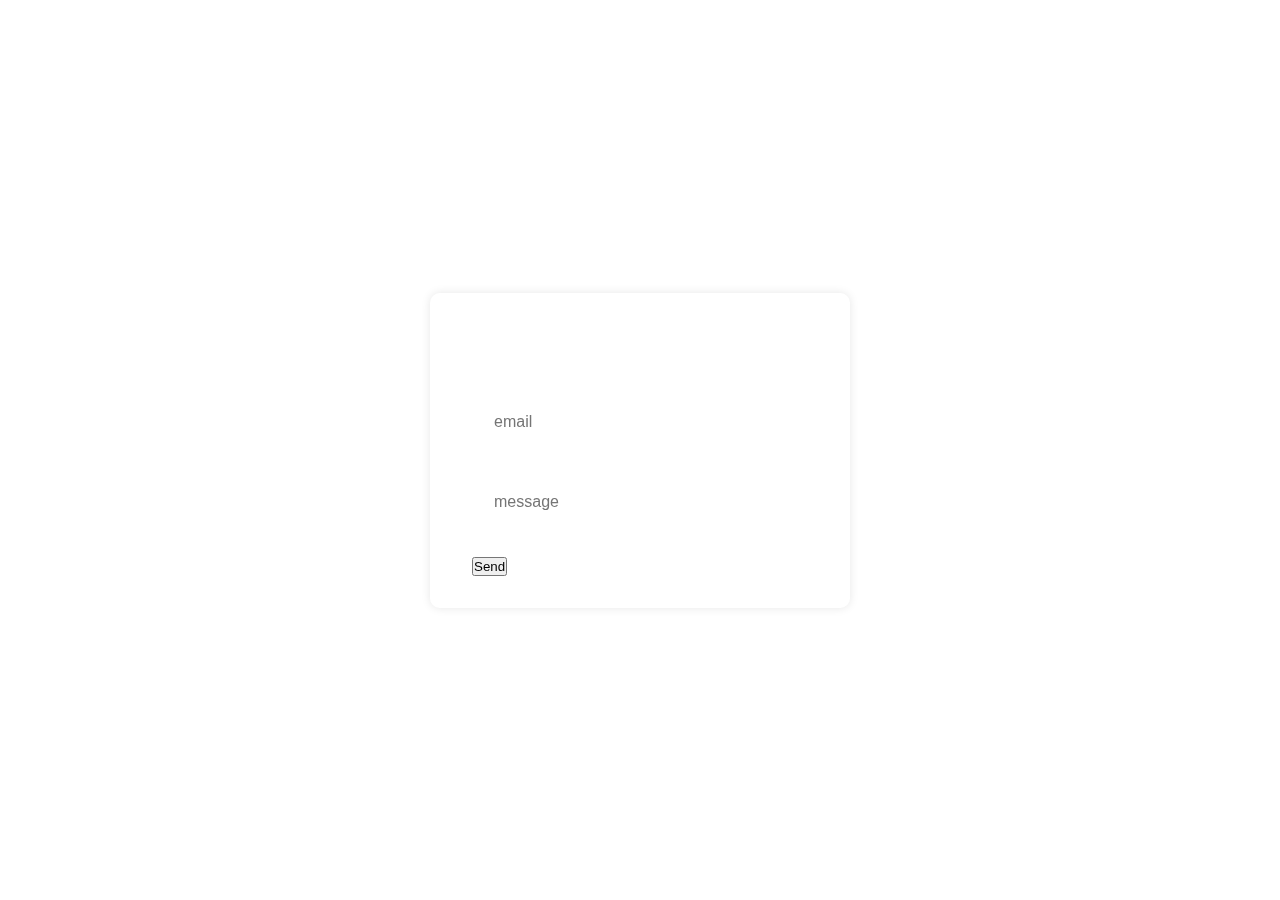
<file: index.html>
<!DOCTYPE html>
<html lang="en">
<head>
  <meta charset="UTF-8">
  <meta name="viewport" content="width=device-width, initial-scale=1"/>
  <title>Assasins Poster Company and Buisness</title>
  <link rel="stylesheet" href="style.css">
</head>
<body> 
    
    <div class="container">
      <form  action="https://api.web3forms.com/submit" method="POST" action="#">
          <input type="hidden" name="access_key" value="e5392a51-5e65-47d5-a0a9-42940aaa9be5">
        <h1>Nuntius</h1>
        <div class="input-box">
          <input type="email" name="email" placeholder="email"
          required/>
        </div>
          
            
        <div class="input-box">
          <input type="text" name="text" placeholder="message"
          required/>
        </div>
     
        
        <button type="submit" class="mail-btn">Send</button>
       
      </form>
  
</body>
</html>
</file>
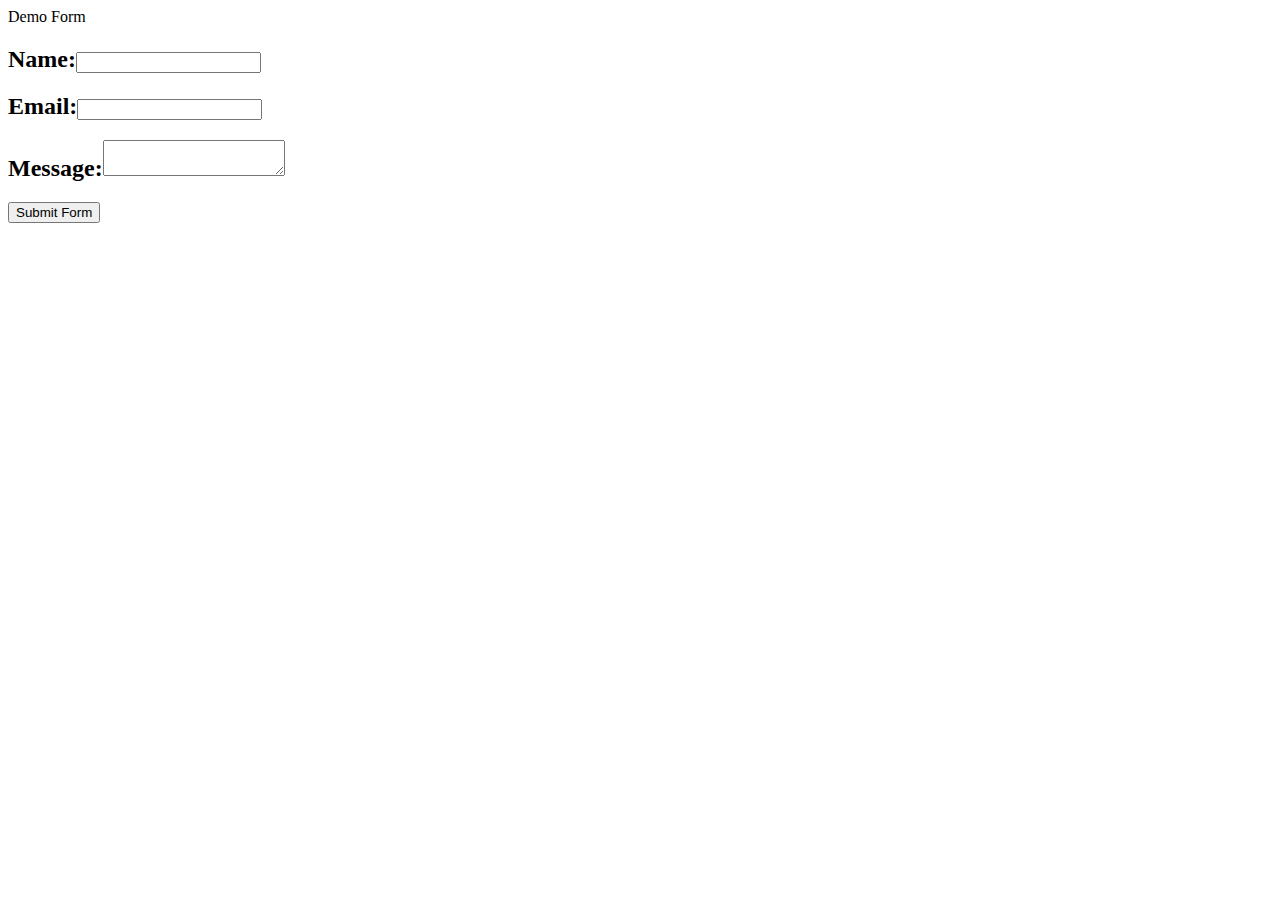
<file: Web Response Form.html>
<title>Web Response  Demo Form</title>
<head>Demo Form</head>
<body>

<form action="https://api.web3forms.com/submit" method="POST">
<input type="hidden" name="access_key" value="e5392a51-5e65-47d5-a0a9-42940aaa9be5">
<h2>Name:<input type="text" name="name" required><h2>
<h2>Email:<input type="email" name="email" required><h2>
<h2>Message:<textarea name="message" required></textarea><h2>
<button  type="submit">Submit Form</button>
</form>
</body>
</file>
<file: style.css>
*{
    margin: 0;
    padding: 0;
    box-sizing: border-box;
    font-family: "Poppins", sans-serif;
    
}

body {
    display: flex;
    justify-content: center;
    align-items: center;
    min-height: 100vh;
    background: url(https://i.pinimg.com/originals/8b/86/82/8b86826a89dac1f5e0e23eb01c30f08b.jpg) no-repeat;
    background-size: cover;
}

.container {
    /*background: green; */
    width: 420px;
    border: 2px solid rgba( 255,  255,  255,  0.1);
    box-shadow: 0px 0px 10px rgba( 0,  0,  0,  0.1);
    color: #fff;
    border-radius: 10px;
    padding: 30px 40px;
    backdrop-filter: blur(8px)
}

.container h1{
    font-size: 36px;
    text-align: center;
}

.container .input-box {
    position: relative;
    width: 100%;
    height: 50px;
    margin: 30px 0px;
}

.input-box input {
    width: 100%;
    height: 100%;
    background:transparent;
    border: none;
    outline: none;
    border: 2px solid rgba(255,  255,  255,  0.2);
    border-radius: 5px;
    font-size: 16px;
    color:#fff;
    padding: 20px 45px 20px 20px;
    
}

.container .remember-forget {
    display: flex;
    justify-content: space-between;
    font-size: 14.5px;
    margin: -15px 0px 15px;
}

 .remember-forget label input {
     color: #fff;
     margin-right: 3px;
    
 }
 
 .remember-forget a {
     color: #fff;
     text-decoration: none;
    
 }
 
 .remember-forget a:hover {
     text-decoration: underline; 
 }
 
 .container .btn {
     width: 100%;
     height: 45px;
     background: #fff;
     border: none;
     border-radius: 5px;
     box-decoration-break: 0px 0px 10px rgba(0.0,0,0.1);
     cursor: pointer;
     font-size: 16px;
     font-weight: 400;
     color: #333; 
 }
 
 .container .register-link {
     font-size: 14.5px;
     text-align: center;
     margin: 20px 0px 20px 
 }
 
 .register-link p a {
     color: #fff;
     text-decoration: none;
 }
 
 .register-link p a:hover {
     text-decoration:underline;
 }
</file>
